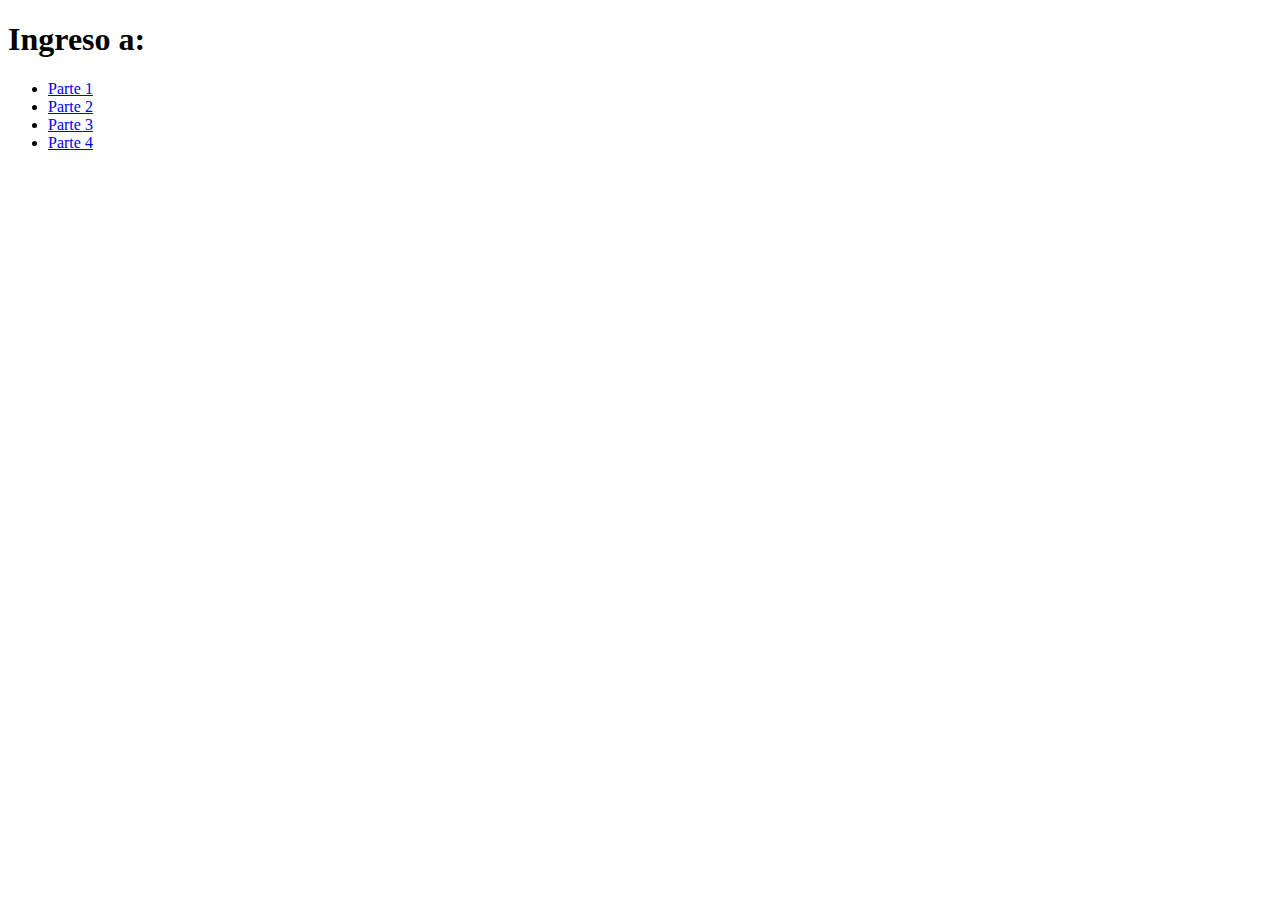
<file: index.html>
<!DOCTYPE html>
<html lang="en">
<head>
    <meta charset="UTF-8">
    <title>Indice</title>
</head>
<body>
  <h1>Ingreso a:</h1>  
  <ul>
      <li><a href="Parte1/index.html">Parte 1</a></li>
      <li><a href="Parte2/index.html">Parte 2</a></li>
      <li><a href="Parte3/index.html">Parte 3</a></li>
      <li><a href="Parte4/index.html">Parte 4</a></li>
  </ul>
</body>
</html>
</file>
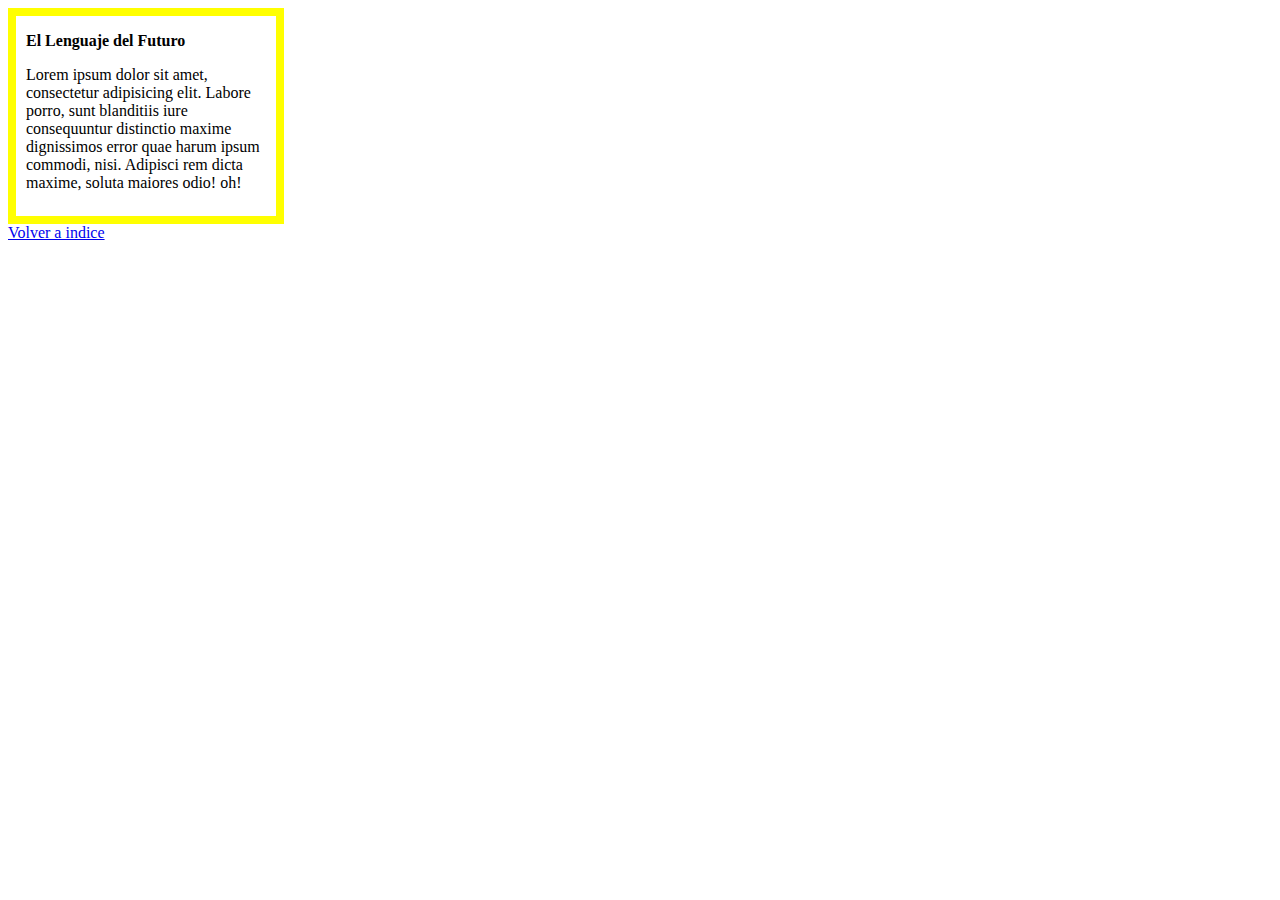
<file: Parte1/index.html>
<!DOCTYPE html>
<html>
    <head>
        <link rel="stylesheet" href="css/main.css">
    </head>
    <body>
       <div> <p><strong>El Lenguaje del Futuro</strong></p>
        <p>Lorem ipsum dolor sit amet, consectetur adipisicing elit. Labore porro, sunt blanditiis iure consequuntur distinctio maxime dignissimos error quae harum ipsum commodi, nisi. Adipisci rem dicta maxime, soluta maiores odio! oh!</p>
    </div>
    <a href="../index.html">Volver a indice</a>
    </body>
</html>
</file>
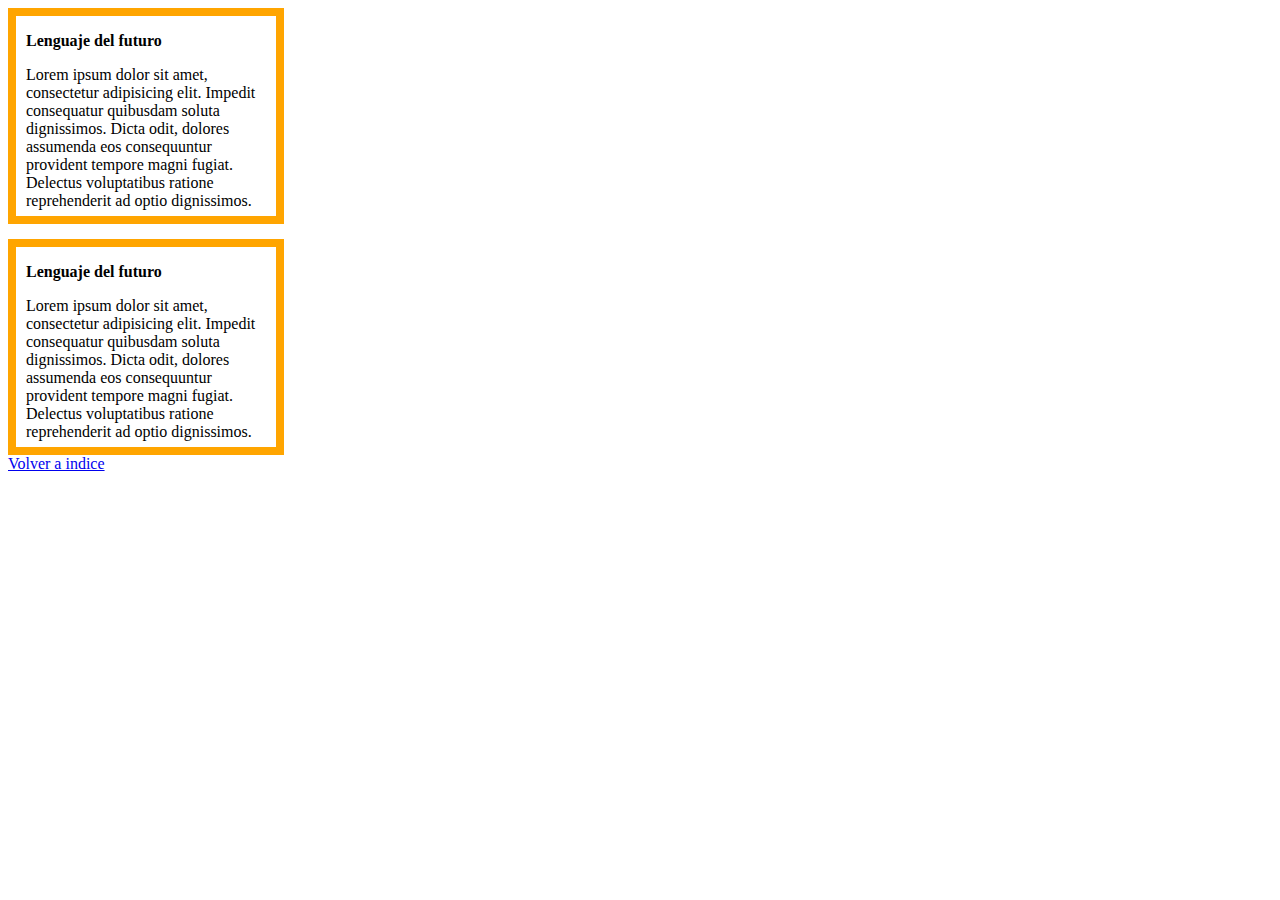
<file: Parte2/index.html>
<!DOCTYPE html>
<html>
    <head>
        <link rel="stylesheet" href="css/main.css">
    </head>
    <body>
        <div class=uno><p><strong>Lenguaje del futuro</strong></p>
        <p>Lorem ipsum dolor sit amet, consectetur adipisicing elit. Impedit consequatur quibusdam soluta dignissimos. Dicta odit, dolores assumenda eos consequuntur provident tempore magni fugiat. Delectus voluptatibus ratione reprehenderit ad optio dignissimos.</p></div>
    <div class=dos><p><strong>Lenguaje del futuro</strong></p>
        <p>Lorem ipsum dolor sit amet, consectetur adipisicing elit. Impedit consequatur quibusdam soluta dignissimos. Dicta odit, dolores assumenda eos consequuntur provident tempore magni fugiat. Delectus voluptatibus ratione reprehenderit ad optio dignissimos.</p></div>
    <a href="../index.html">Volver a indice</a>
    </body>
</html>
</file>
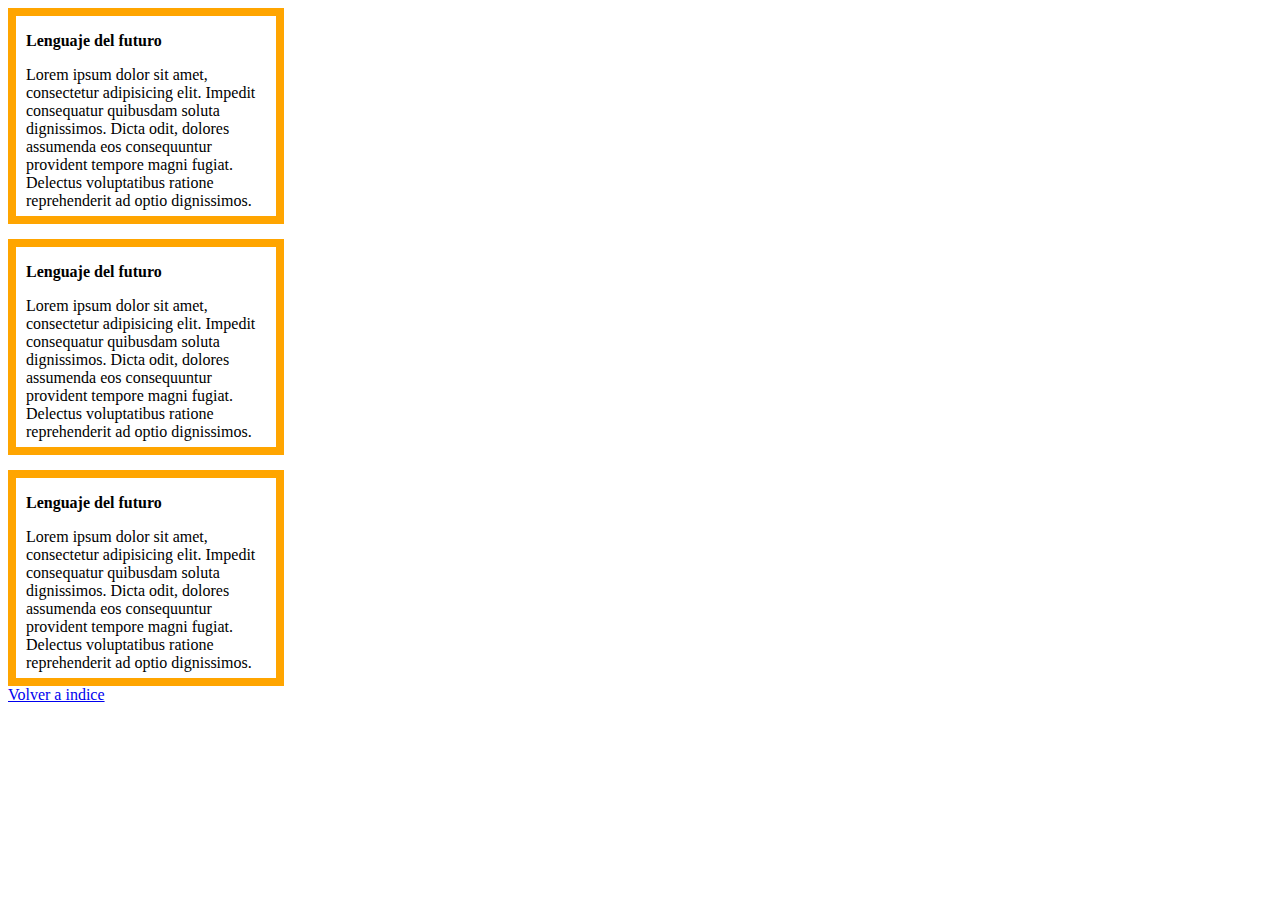
<file: Parte3/index.html>
<!DOCTYPE html>
<html>
    <head>
        <link rel="stylesheet" href="css/main.css">
    </head>
    <body>
        <div class=uno><p><strong>Lenguaje del futuro</strong></p>
        <p>Lorem ipsum dolor sit amet, consectetur adipisicing elit. Impedit consequatur quibusdam soluta dignissimos. Dicta odit, dolores assumenda eos consequuntur provident tempore magni fugiat. Delectus voluptatibus ratione reprehenderit ad optio dignissimos.</p></div>
    <div class=dos><p><strong>Lenguaje del futuro</strong></p>
        <p>Lorem ipsum dolor sit amet, consectetur adipisicing elit. Impedit consequatur quibusdam soluta dignissimos. Dicta odit, dolores assumenda eos consequuntur provident tempore magni fugiat. Delectus voluptatibus ratione reprehenderit ad optio dignissimos.</p></div>
    <div class=tres><p><strong>Lenguaje del futuro</strong></p>
        <p>Lorem ipsum dolor sit amet, consectetur adipisicing elit. Impedit consequatur quibusdam soluta dignissimos. Dicta odit, dolores assumenda eos consequuntur provident tempore magni fugiat. Delectus voluptatibus ratione reprehenderit ad optio dignissimos.</p></div>
    <a href="../index.html">Volver a indice</a>
    </body>
</html>
</file>
<file: Parte1/css/main.css>
div
{
    border: 8px solid yellow;
    border-bottom-width: 4px 4px;
    width: 250px;
    height: 200px;
    padding-left: 10px;
}
</file>
<file: Parte2/css/main.css>
.uno {
    border: 8px solid orange;
    border-bottom-width: 4px 4px;
    width: 250px;
    height: 200px;
    padding-left: 10px;
    margin-bottom: 15px;
}
.dos {
    border: 8px solid orange;
    border-bottom-width: 4px 4px;
    width: 250px;
    height: 200px;
    padding-left: 10px;
}
</file>
<file: Parte3/css/main.css>
.uno {
    border: 8px solid orange;
    border-bottom-width: 4px 4px;
    width: 250px;
    height: 200px;
    padding-left: 10px;
    margin-bottom: 15px;
}
.dos {
    border: 8px solid orange;
    border-bottom-width: 4px 4px;
    width: 250px;
    height: 200px;
    padding-left: 10px;
    margin-bottom: 15px;
}
.tres{
    border: 8px solid orange;
    border-bottom-width: 4px 4px;
    width: 250px;
    height: 200px;
    padding-left: 10px;
}
</file>
